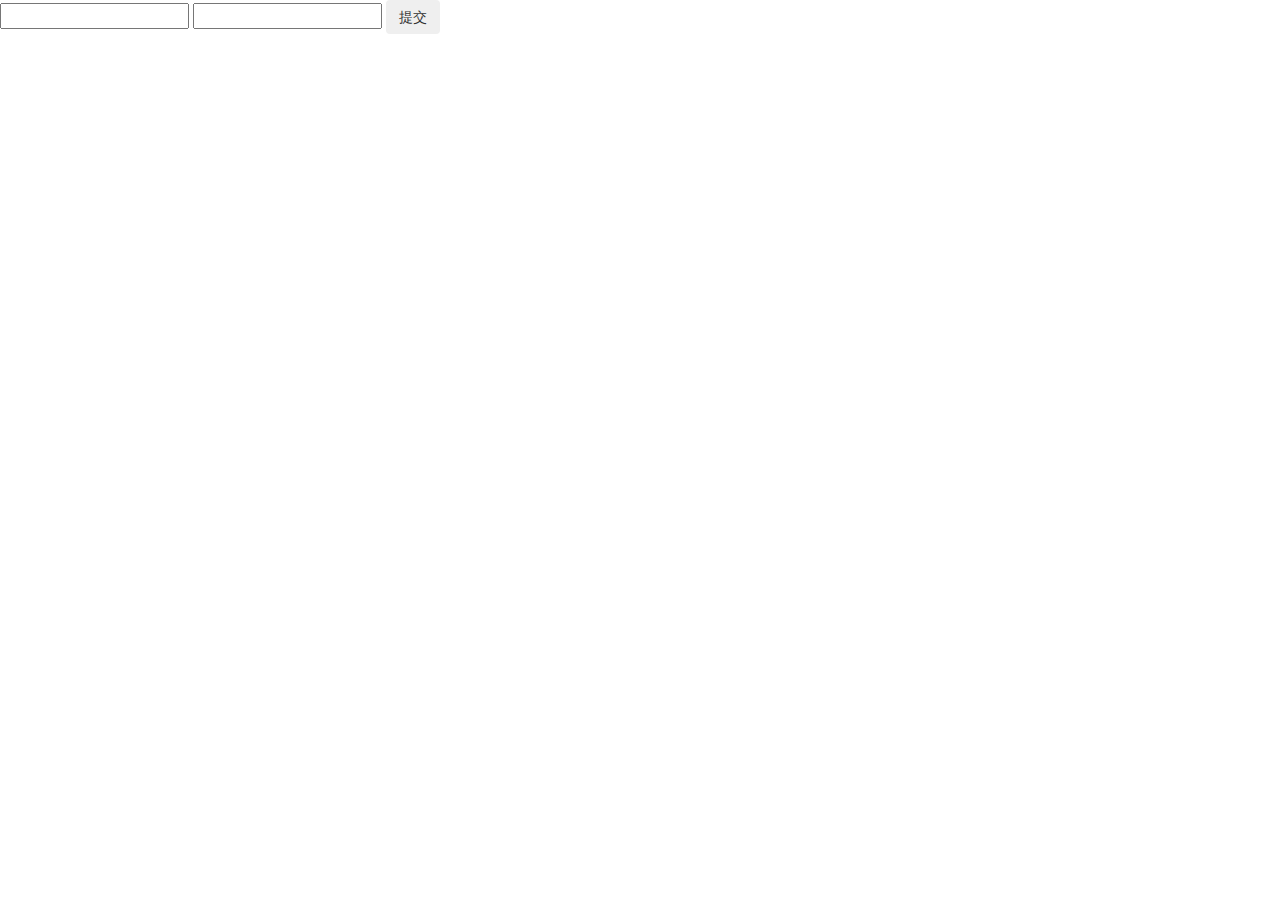
<file: 图书馆管理案例.html>
<!DOCTYPE html>
<html lang="en">

<head>
  <meta charset="UTF-8">
  <meta http-equiv="X-UA-Compatible" content="IE=edge">
  <meta name="viewport" content="width=device-width, initial-scale=1.0">
  <title>Document</title>
  <link rel="stylesheet" href="./lib/bootstrap.css">
  <script src="./lib/jquery.js"></script>
</head>

<body>
  <form action="/login" class="form">
    <input type="text" name="name">
    <input type="text" name="password">
    <button type="submit" class="btn">提交</button>
  </form>
  <script>
    $(function () {
      // $('.form').submit(function (e) {

      // })
      $('.form').submit(function (e) {
        e.preventDefault()
        var data = $('.form').serialize()
        console.log(data);
      })
    })
  </script>
</body>

</html>
</file>
